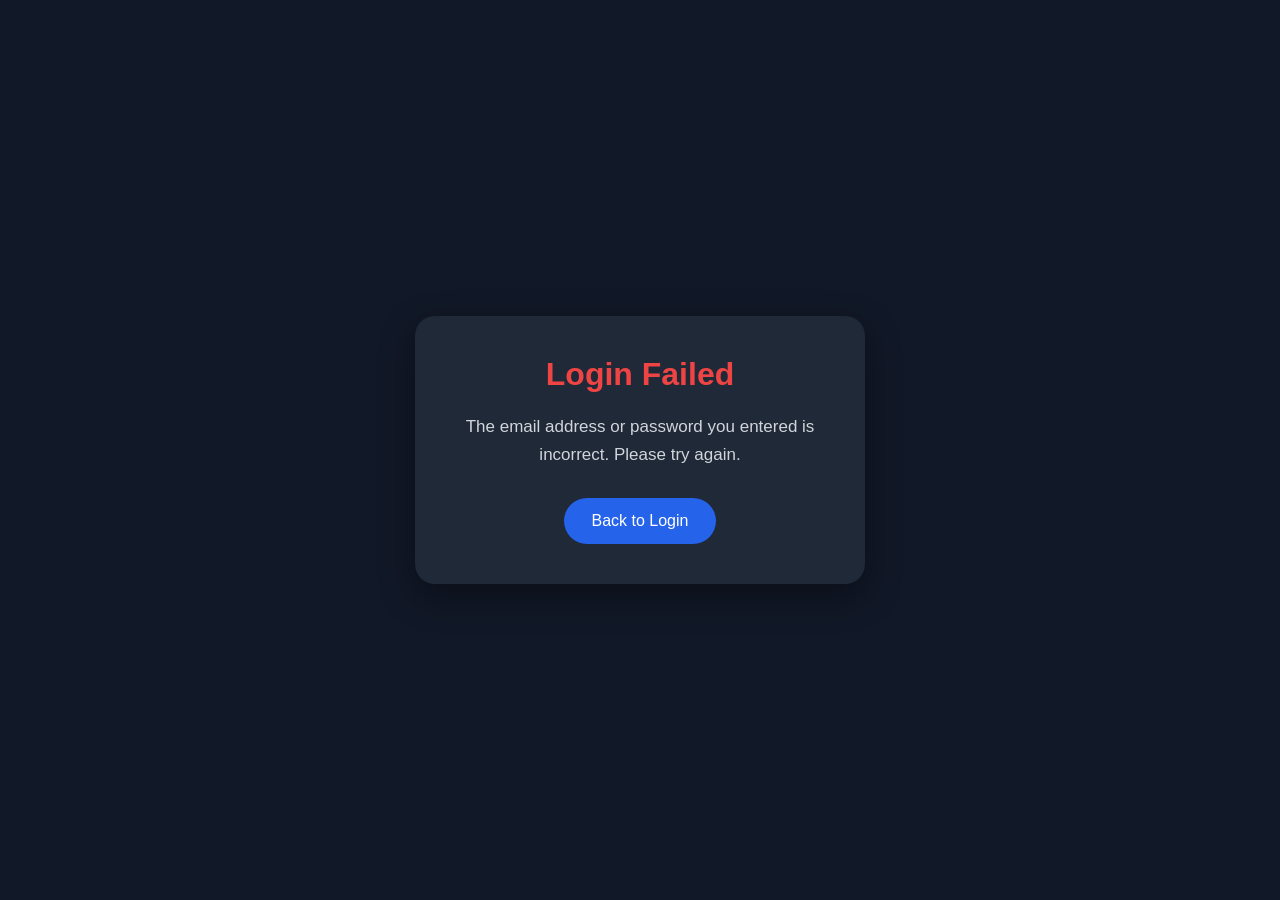
<file: templates/login-fail.html>
<!DOCTYPE html>
<html lang="en">
<head>
    <meta charset="UTF-8">
    <meta name="viewport" content="width=device-width, initial-scale=1.0">
    <title>Login Failed</title>
    <link rel="stylesheet" href="/static/error.css">
</head>
<body>

<div class="error-container">

    <h1>Login Failed</h1>

    <p>
        The email address or password you entered is incorrect.
        Please try again.
    </p>

    <a href="/login" class="btn">
        Back to Login
    </a>

</div>
</body>
</html>
</file>
<file: static/error.css>
*{
    margin:0;
    padding:0;
    box-sizing:border-box;
    font-family:Arial, Helvetica, sans-serif;
}

body{
    background:#111827;
    display:flex;
    justify-content:center;
    align-items:center;
    height:100vh;
}

.error-container{
    width:90%;
    max-width:450px;
    background:#1f2937;
    padding:40px;
    border-radius:20px;
    text-align:center;
    box-shadow:0 12px 35px rgba(0,0,0,.4);
}

h1{
    color:#ef4444;
    margin-bottom:20px;
    font-size:32px;
}

p{
    color:#d1d5db;
    font-size:17px;
    line-height:1.6;
    margin-bottom:30px;
}

.btn{
    display:inline-block;
    background:#2563eb;
    color:white;
    text-decoration:none;
    padding:14px 28px;
    border-radius:30px;
    font-size:16px;
    transition:.2s;
}

.btn:hover{
    background:#1d4ed8;
}

@media(max-width:768px){

    .error-container{
        width:95%;
        padding:30px;
    }

    h1{
        font-size:28px;
    }

    p{
        font-size:16px;
    }
}
</file>
